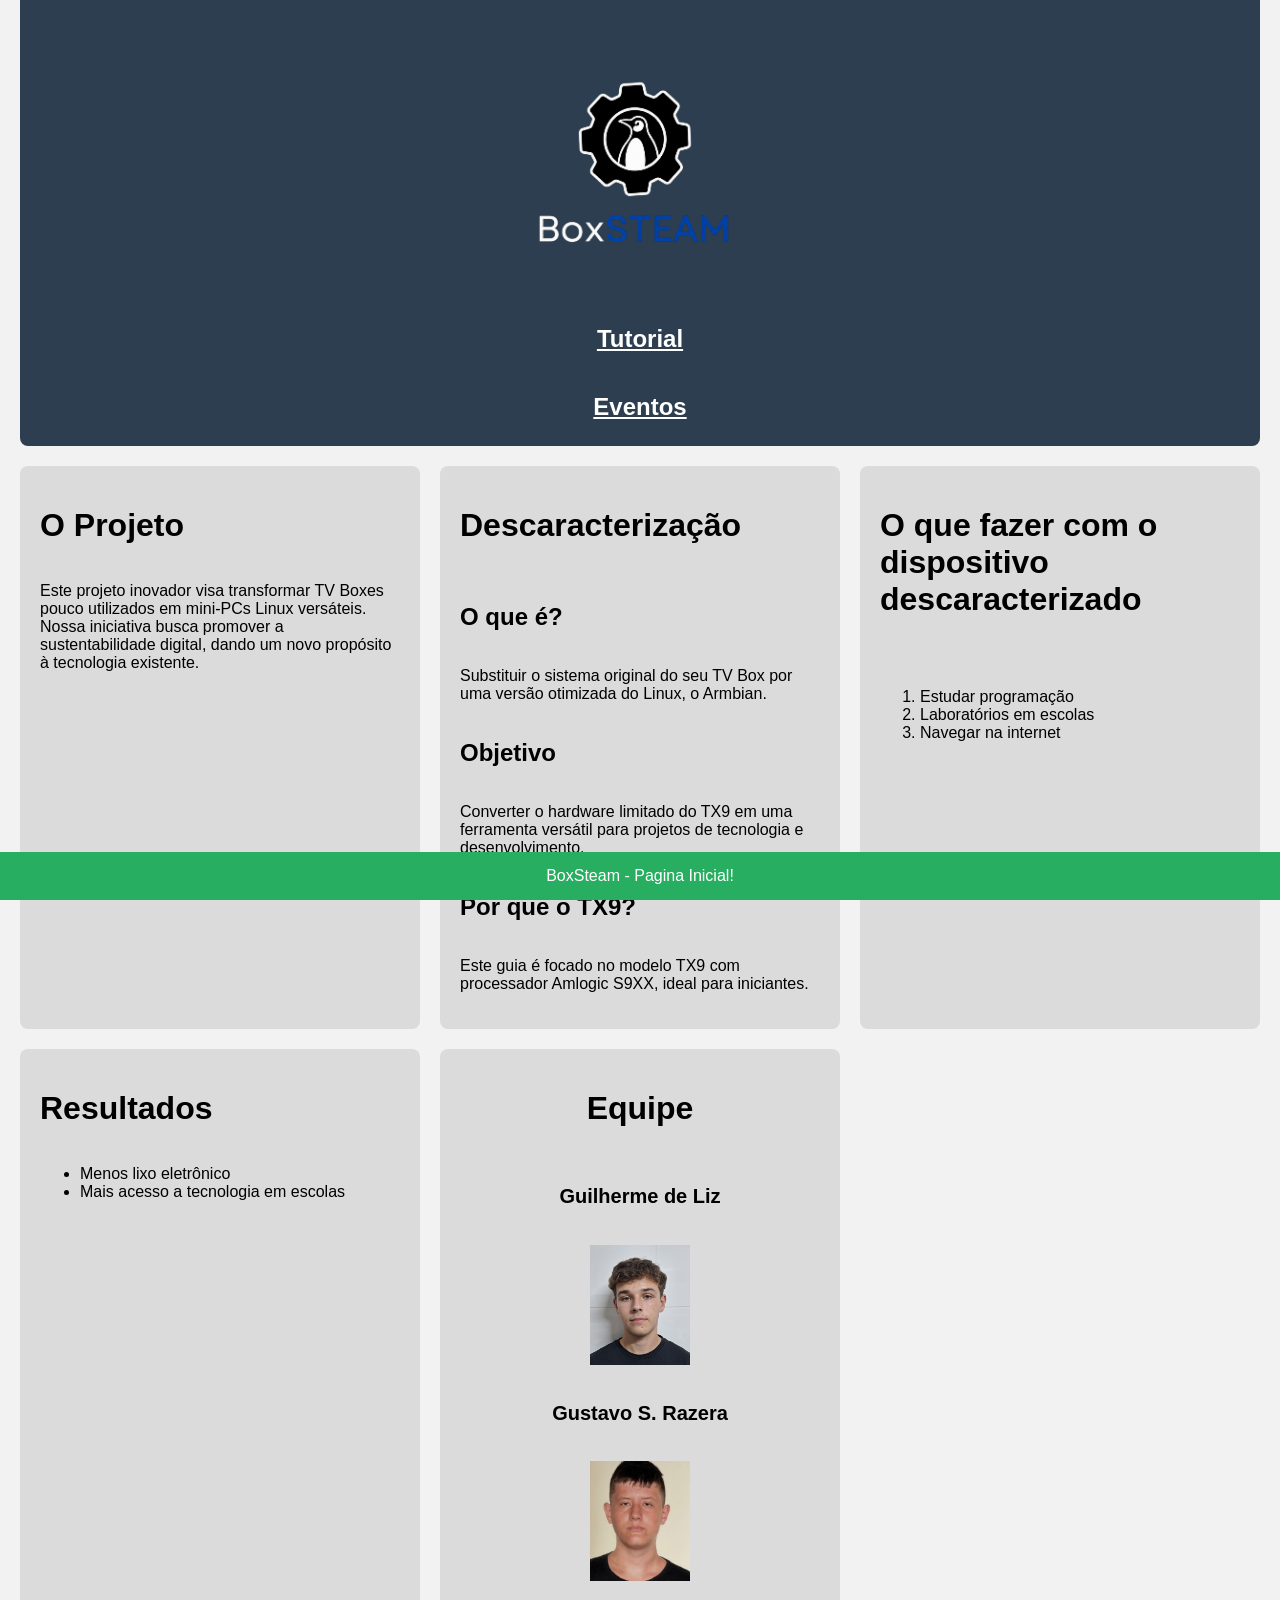
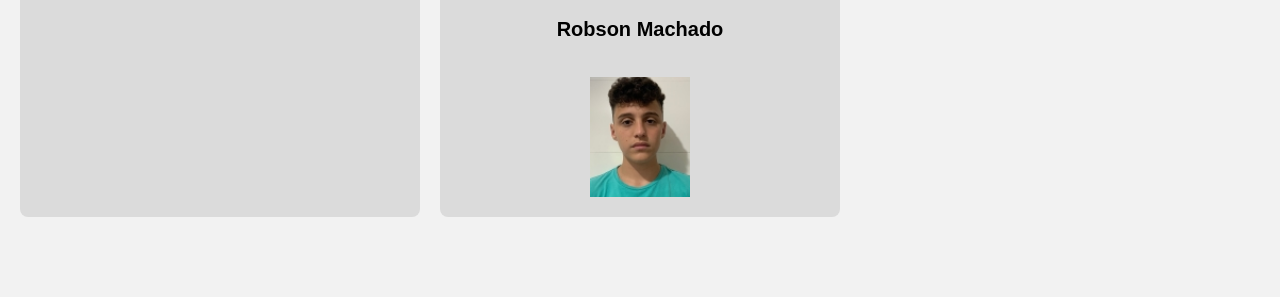
<file: index.html>
<!DOCTYPE html>
<html lang="en">
<head>
  <meta charset="UTF-8">
  <meta name="viewport" content="width=device-width, initial-scale=1.0">
  <title>Home</title>
  <link rel="stylesheet" href="Style.css">
</head>
<body>
  <header class="CABECALHO">
    <img  id="logo" src="imagens\BoxSteam-sem-fundo.png" alt="">
  

    <h2><a class="link" href="Descaracterizar.html">Tutorial</a></h2>
    <h2><a class="link" href="eventos.html">Eventos</a></h2>

  </header>
  <div id="introducao">
    <h1>O Projeto</h1>
    <p>
      Este projeto inovador visa transformar TV Boxes pouco utilizados em mini-PCs Linux versáteis. Nossa iniciativa busca promover a sustentabilidade digital, dando um novo propósito à tecnologia existente.
    </p>
  </div>

  <div id="descaracterizacao">
    <h1>Descaracterização</h1>
    <br>
    <h2>O que é?</h2>
    <p>
      Substituir o sistema original do seu TV Box por uma versão otimizada do Linux, o Armbian.
    </p>
    <h2>Objetivo</h2>
    <p>
      Converter o hardware limitado do TX9 em uma ferramenta versátil para projetos de tecnologia e desenvolvimento.
    </p>
    <h2>Por que o TX9?</h2>
    <p>
      Este guia é focado no modelo TX9 com processador Amlogic S9XX, ideal para iniciantes.
    </p>
  </div>

  <div id="oque">
    <h1>O que fazer com o dispositivo descaracterizado</h1>
    <p id="items">
      <ol>
       <li>Estudar programação </li> 
      <li>Laboratórios em escolas </li>
      <li>Navegar na internet </li>

      </ol>
    </p>
  </div>

  <div id="resultado">
    <h1>Resultados</h1>
    <ul>
      <li>Menos lixo eletrônico</li>
      <li>Mais acesso a tecnologia em escolas</li>
    </ul>
  </div>

   <div id="equipe">
    <h1>Equipe</h1>

    <h2>Guilherme de Liz</h2>
    <img src="imagens\guilherme.png" alt="">

    <h2>Gustavo S. Razera</h2>
    <img src="imagens\gustavo.png" alt="">

    <h2>Robson Machado</h2>
    <img src="imagens\Robson.jpg" alt="">

   </div>
   <p id="fim">BoxSteam - Pagina Inicial!</p>
</body>
</html>
</file>
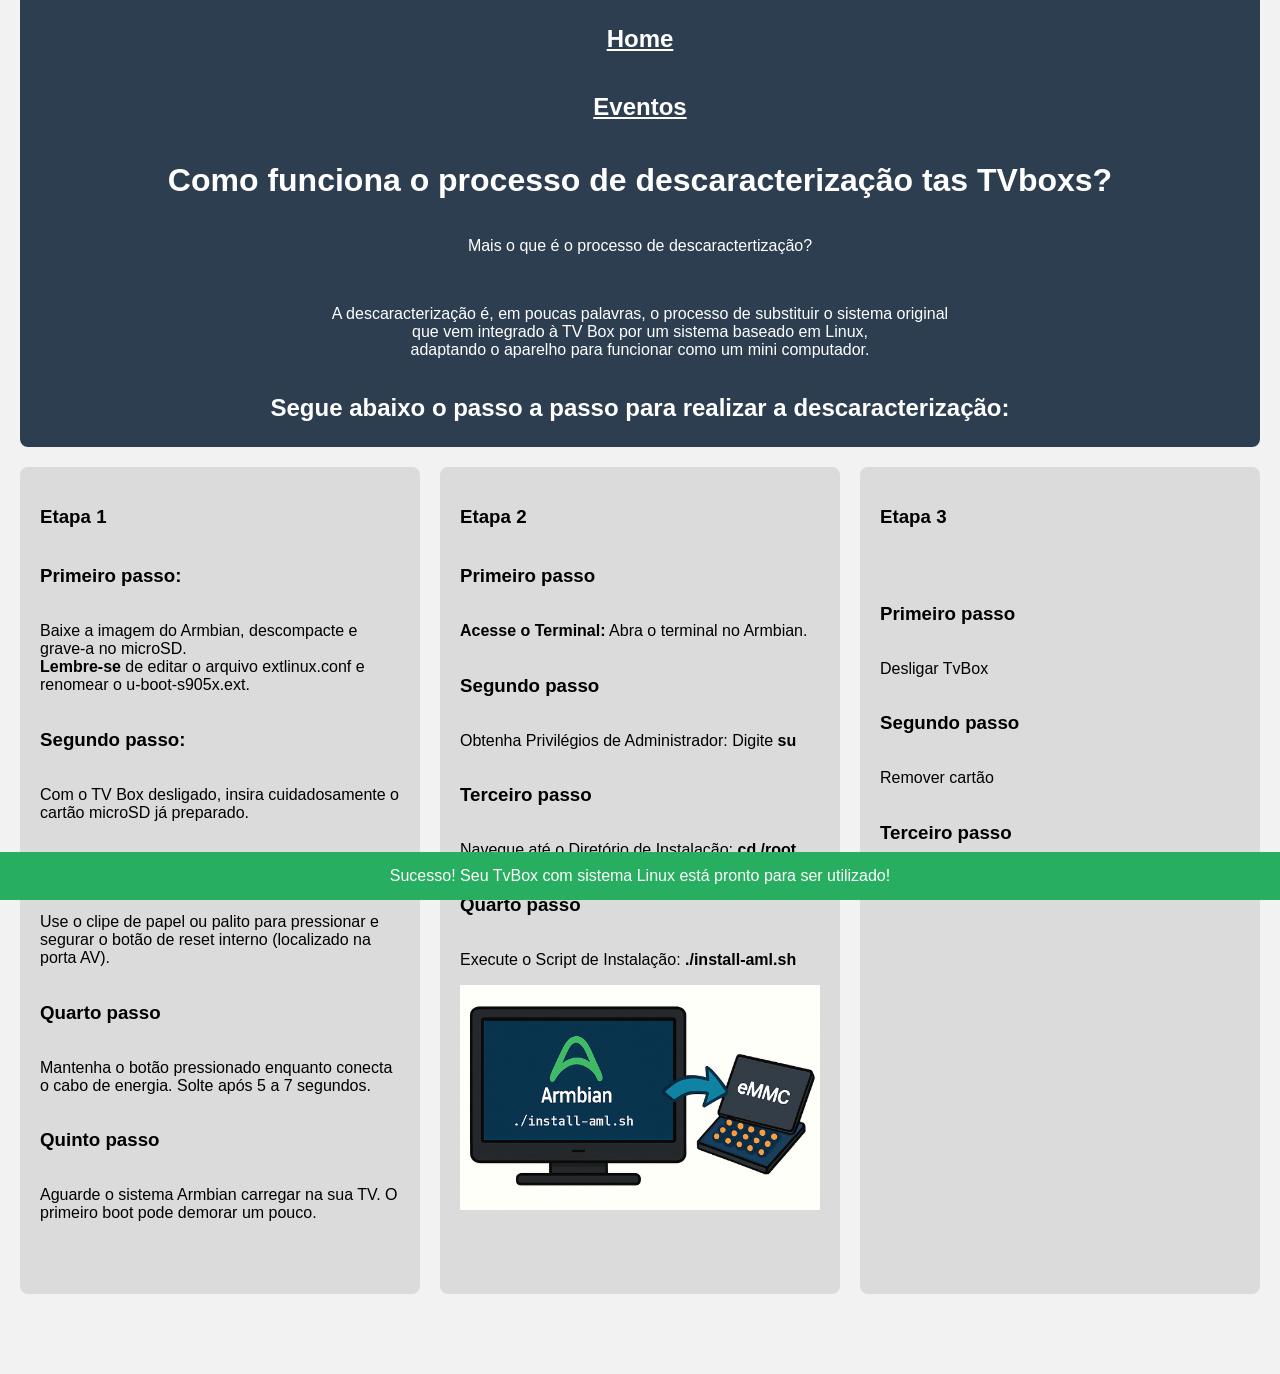
<file: Descaracterizar.html>
<!DOCTYPE html>
<html lang="en">
<head>
    <meta charset="UTF-8">
    <meta name="viewport" content="width=device-width, initial-scale=1.0">
    <title>Descaractertização</title>
    <link rel="stylesheet" href="Style.css">
</head>
<body>
    
<div class="CABECALHO">
<h2><a class="link" href="index.html">Home</a></h2>
<h2><a class="link" href="eventos.html">Eventos</a></h2>
<h1>Como funciona o processo de descaracterização tas TVboxs?</h1>

<p>Mais o que é o processo de descaractertização? </p>
<br>
<p>A descaracterização é, em poucas palavras, o processo de substituir o sistema original <br> que vem integrado à TV Box por um sistema baseado em Linux, <br> adaptando o aparelho para funcionar como um mini computador.</p>

<h2>Segue abaixo o passo a passo para realizar a descaracterização: </h2>

</div>



<div class="Etapa1">


<h3 class="Maior">Etapa 1</h3>


<h3>Primeiro passo: </h3>
<p>Baixe a imagem do Armbian, descompacte e grave-a no microSD. <br>
<b>Lembre-se</b> de editar o arquivo extlinux.conf e renomear o u-boot-s905x.ext.</p>

<h3>Segundo passo: </h3>
<p>Com o TV Box desligado, insira cuidadosamente o cartão microSD já preparado.</p>

<h3>Terceiro passo: </h3>
<p>Use o clipe de papel ou palito para pressionar e segurar o botão de reset interno (localizado na porta AV).</p>

<h3>Quarto passo</h3>
<p>Mantenha o botão pressionado enquanto conecta o cabo de energia. Solte após 5 a 7 segundos.</p>

<h3>Quinto passo</h3>
<p>Aguarde o sistema Armbian carregar na sua TV. O primeiro boot pode demorar um pouco.</p>
<br>
<br>

</div>

<div class="Etapa2">
<h3 class="Maior">Etapa 2</h3>

<h3>Primeiro passo</h3>
<p><b>Acesse o Terminal:</b> Abra o terminal no Armbian.</p>

<h3>Segundo passo</h3>
<p>Obtenha Privilégios de Administrador: Digite <b>su</b></p>

<h3>Terceiro passo</h3>
<p>Navegue até o Diretório de Instalação: <b>cd /root </b></p>

<h3>Quarto passo</h3>
<p>Execute o Script de Instalação: <b>./install-aml.sh</b></p>

<img src="./imagens/Instalacao.png" alt="Instalacao">

</div>


<div class="Etapa3">
<h3>Etapa 3</h3>

<h3 class="Maior"></h3>

<h3>Primeiro passo</h3>
<p>Desligar TvBox</p>

<h3>Segundo passo</h3>
<p>Remover cartão</p>

<h3>Terceiro passo</h3>
<p>Ligar Novante</p>

</div>
<p id="fim">Sucesso! Seu TvBox com sistema Linux está pronto para ser utilizado! </p>


</body>
</html>
</file>
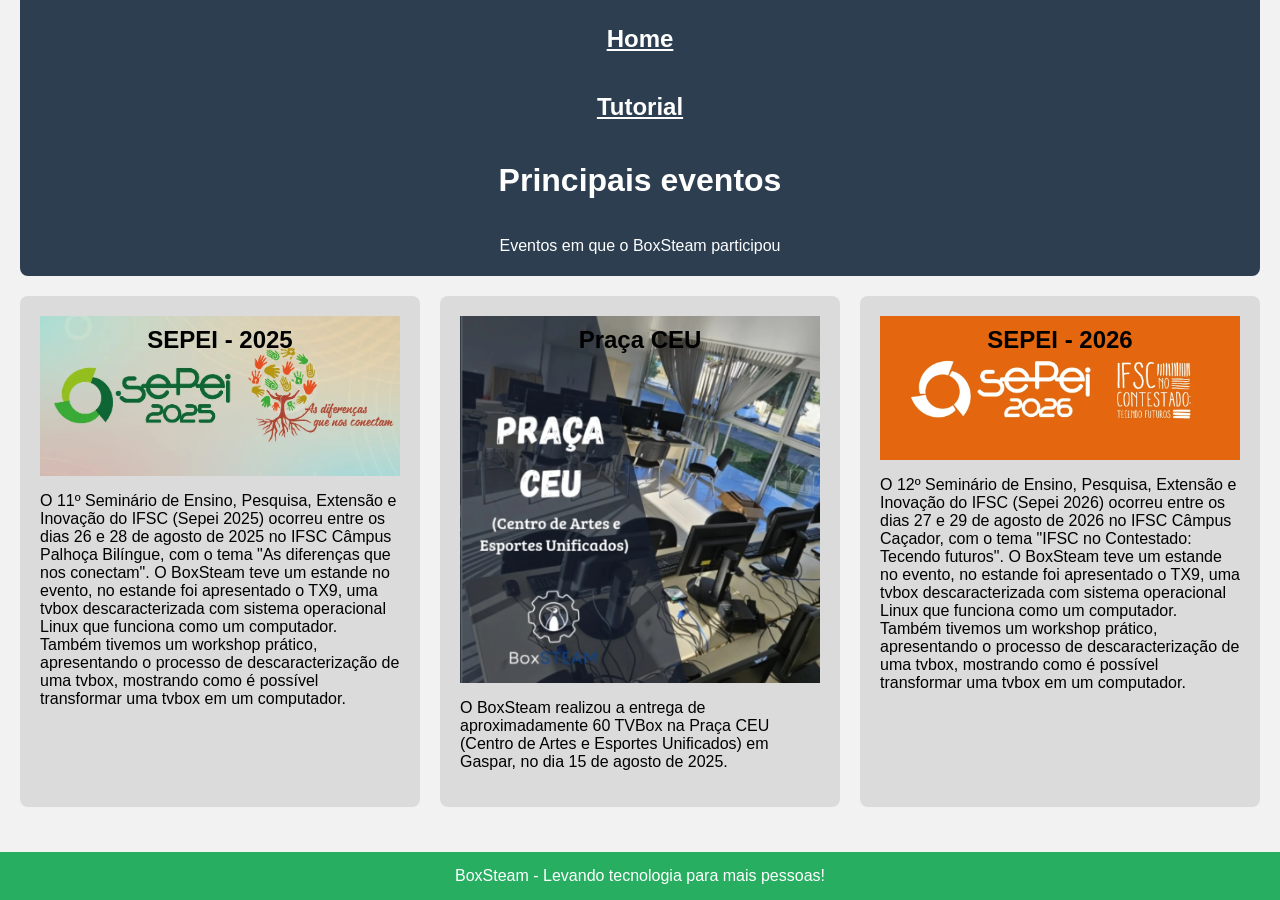
<file: eventos.html>
<!DOCTYPE html>
<html lang="pt-BR">
<head>
    <meta charset="UTF-8">
    <meta name="viewport" content="width=device-width, initial-scale=1.0">
    <title>Eventos</title>
    <link rel="stylesheet" href="Style.css">
</head>
<body>

<div class="CABECALHO">
    <h2><a class="link" href="index.html">Home</a></h2>
    <h2><a class="link" href="Descaracterizar.html">Tutorial</a></h2>
    <h1>Principais eventos</h1>
    <p>Eventos em que o BoxSteam participou</p>
</div>

<div class="Evento1">
 
    <h2 class="txt">SEPEI - 2025</h2>
    <img src="imagens\sepei.png" alt="SEPEI 2025">
    <p>O 11º Seminário de Ensino, Pesquisa, Extensão e Inovação do IFSC (Sepei 2025) ocorreu entre os dias 26 e 28 de agosto de 2025 no IFSC Câmpus Palhoça Bilíngue, com o tema "As diferenças que nos conectam".
        O BoxSteam teve um estande no evento, no estande foi apresentado o TX9, uma tvbox descaracterizada com sistema operacional Linux que funciona como um computador.
        Também tivemos um workshop prático, apresentando o processo de descaracterização de uma tvbox, mostrando como é possível transformar uma tvbox em um computador.</p>
</div>

<div class="Evento2">
    
    <h2 class="txt">Praça CEU</h2>
    <img src="imagens\ceu.png" alt="Praça CEU">
    <p>O BoxSteam realizou a entrega de aproximadamente 60 TVBox na Praça CEU (Centro de Artes e Esportes Unificados) em Gaspar, no dia 15 de agosto de 2025.</p>
</div>

<div class="Evento3">
    
    <h2 class="txt">SEPEI - 2026</h2>
    <img src="imagens\sepei2026.png" alt="SEPEI 2026">
    <p>O 12º Seminário de Ensino, Pesquisa, Extensão e Inovação do IFSC (Sepei 2026) ocorreu entre os dias 27 e 29 de agosto de 2026 no IFSC Câmpus Caçador, com o tema "IFSC no Contestado: Tecendo futuros".
        O BoxSteam teve um estande no evento, no estande foi apresentado o TX9, uma tvbox descaracterizada com sistema operacional Linux que funciona como um computador.
        Também tivemos um workshop prático, apresentando o processo de descaracterização de uma tvbox, mostrando como é possível transformar uma tvbox em um computador.</p>
</div>

<p id="fim">BoxSteam - Levando tecnologia para mais pessoas!</p>

</body>
</html>
</file>
<file: Style.css>
:root {
    --cor-principal: #2c3e50;
    --cor-destaque: #27ae60;
    --cor-fundo: #f2f2f2;
    --cor-card: #d4d4d4c0;
    --borda: 8px;
}


* {
    box-sizing: border-box;
}

body {
    margin: 0;
    padding: 0 20px 80px; 
    font-family: Arial, sans-serif;
    background-color: var(--cor-fundo);
    display: grid;
    grid-template-columns: 1fr 1fr 1fr; 
    gap: 20px;
}

img {
    max-width: 100%;
}


.CABECALHO {
    grid-column: 1 / -1; 
    position: sticky; 
    top: 0;
    z-index: 10;
    display: flex;
    flex-direction: column;
    align-items: center;
    text-align: center;
    padding: 5px;
    background-color: var(--cor-principal);
    color: white;
    border-radius: 0 0 var(--borda) var(--borda);
}

.CABECALHO p {
    position: static; 
}


.Etapa1,
.Etapa2,
.Etapa3,
.Evento1,
.Evento2,
.Evento3,
#introducao,
#descaracterizacao,
#oque{
    position: relative; 
    display: flex;
    flex-direction: column;
    background-color: var(--cor-card);
    padding: 20px;
    border-radius: var(--borda);
    animation: aparecer 1s; 
    transition: transform 0.3s; 
}
#resultado,
#equipe{
    position: relative; 
    display: flex;
    flex-direction: column;
    background-color: var(--cor-card);
    padding: 20px;
    border-radius: var(--borda);
    animation: aparecer 1s; 
    transition: transform 0.3s; 
}
#equipe {
    display: flex;
    align-items: center;
    gap: 20px;
}

#equipe img {
    width: 100px;
    height: 120px;
    object-fit: cover;
}

#equipe h2 {
    font-size: 20px;
}

.txt {
    position: absolute;
    top: 20px;
    left: 50%;
    transform: translateX(-50%); 
  
    margin: 0; 
    padding: 10px; 
}
.Etapa1:hover,
.Etapa2:hover,
.Etapa3:hover,
.Evento1:hover,
.Evento2:hover,
.Evento3:hover,
#introducao:hover,
#descaracterizacao:hover,
#oque:hover,
#resultado:hover{
    transform: translateY(-5px);
}
#equipe:hover{
    transform: rotate(360deg);
}


#items{
    padding: 5;
}

#fim {
    position: fixed; 
    bottom: 0;
    left: 0;
    width: 100%;
    margin: 0;
    padding: 15px;
    text-align: center;
    background-color: var(--cor-destaque);
    color: white;
}
.link{
    color: white;
}
#logo{
    position: relative;
    height: 300px;
    width: 300px;
}


@keyframes aparecer {
    from {
        opacity: 0;
    }
    to {
        opacity: 1;
    }
}


@media (max-width: 900px) {
    body {
        grid-template-columns: 1fr; 
    }
}
</file>
